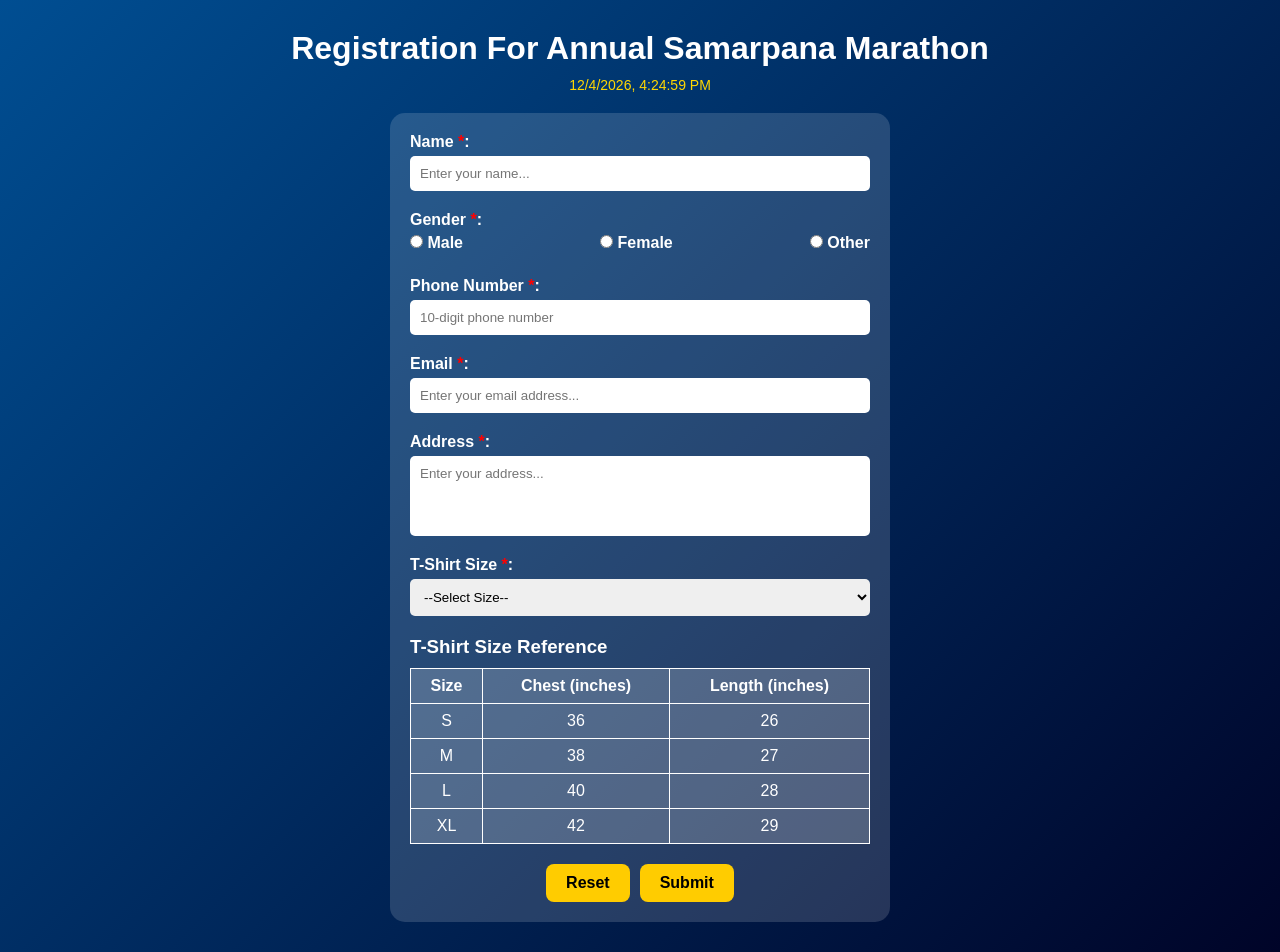
<file: WT/banana/index.html>
<!DOCTYPE html>
<html lang="en">
  <head>
    <meta charset="UTF-8" />
    <meta name="viewport" content="width=device-width, initial-scale=1.0" />
    <title>Samarpana Marathon Registration</title>
    <link rel="stylesheet" href="style.css" />
  </head>

  <body>
    <div class="title">
      <h1>Registration For Annual Samarpana Marathon</h1>
      <p id="dateTime"></p>
    </div>

    <div class="container">
      <form id="marathonForm">
        <div class="form-container">
          <div class="options">
            <label for="name">Name <span class="required">*</span>:</label>
            <input type="text" name="name" placeholder="Enter your name..." required />
          </div>

          <div class="options">
            <label for="gender">Gender <span class="required">*</span>:</label>
            <div class="genderOptions">
              <label><input type="radio" name="gender" value="Male" /> Male</label>
              <label><input type="radio" name="gender" value="Female" /> Female</label>
              <label><input type="radio" name="gender" value="Other" /> Other</label>
            </div>
          </div>

          <div class="options">
            <label for="phoneNumber">Phone Number <span class="required">*</span>:</label>
            <input type="text" name="phoneNumber" placeholder="10-digit phone number" required />
          </div>

          <div class="options">
            <label for="email">Email <span class="required">*</span>:</label>
            <input type="email" name="email" placeholder="Enter your email address..." required />
          </div>

          <div class="options">
            <label for="address">Address <span class="required">*</span>:</label>
            <textarea name="address" placeholder="Enter your address..." required></textarea>
          </div>

          <div class="options">
            <label for="size">T-Shirt Size <span class="required">*</span>:</label>
            <select name="size" id="size" required>
              <option value="">--Select Size--</option>
              <option value="S">Small (S)</option>
              <option value="M">Medium (M)</option>
              <option value="L">Large (L)</option>
              <option value="XL">Extra Large (XL)</option>
            </select>
          </div>

          <div class="options">
            <h3>T-Shirt Size Reference</h3>
            <table class="sizeTable">
              <tr><th>Size</th><th>Chest (inches)</th><th>Length (inches)</th></tr>
              <tr><td>S</td><td>36</td><td>26</td></tr>
              <tr><td>M</td><td>38</td><td>27</td></tr>
              <tr><td>L</td><td>40</td><td>28</td></tr>
              <tr><td>XL</td><td>42</td><td>29</td></tr>
            </table>
          </div>
        </div>

        <div class="buttons">
            <input type="reset" class="reset">
          <button type="submit">Submit</button>
        </div>
      </form>
    </div>

    <script src="script.js"></script>
</body>
</html>
</file>
<file: WT/banana/style.css>
* {
    padding: 0;
    margin: 0;
    box-sizing: border-box;
    font-family: Arial, Helvetica, sans-serif;
}

body {
    background: linear-gradient(135deg, #004e92, #000428);
    color: white;
    display: flex;
    flex-direction: column;
    align-items: center;
    padding: 30px;
}

.title {
    text-align: center;
    margin-bottom: 20px;
}

#dateTime {
    margin-top: 10px;
    font-size: 14px;
    color: #ffd700;
}

.container {
    background-color: rgba(255, 255, 255, 0.15);
    padding: 20px;
    border-radius: 15px;
    width: 100%;
    max-width: 500px;
}

.form-container {
    display: flex;
    flex-direction: column;
    gap: 20px;
}

.options {
    display: flex;
    flex-direction: column;
}

label {
    font-weight: bold;
    margin-bottom: 5px;
}

input,
textarea,
select {
    padding: 10px;
    border-radius: 5px;
    border: none;
}
input:focus,textarea:focus,select:focus{
    outline: none;
}
textarea {
    resize: none;
    height: 80px;
}

button,.reset {
    padding: 10px 20px;
    background-color: #ffcc00;
    color: black;
    border-radius: 8px;
    border: none;
    font-size: 16px;
    font-weight: bold;
    cursor: pointer;
    transition: 0.3s;
    text-align: center;
    margin-top: 10px;
}

.buttons{
    display: flex;
    justify-content: center;
    align-items: center;
    gap: 10px;
}

button:hover,.reset:hover {
    background-color: #ffdb4d;
}

.genderOptions {
    display: flex;
    justify-content: space-between;
}

.sizeTable {
    width: 100%;
    border-collapse: collapse;
    margin-top: 10px;
    margin-bottom: 10px;
    text-align: center;
    background: rgba(255, 255, 255, 0.2);
}

.sizeTable th,
.sizeTable td {
    border: 1px solid white;
    padding: 8px;   
}

.required {
    color: red;
}

@media (max-width: 600px) {
    body {
        padding: 10px;
    }

    .container {
        padding: 15px;
    }

    button {
        width: 100%;
    }
}
</file>
